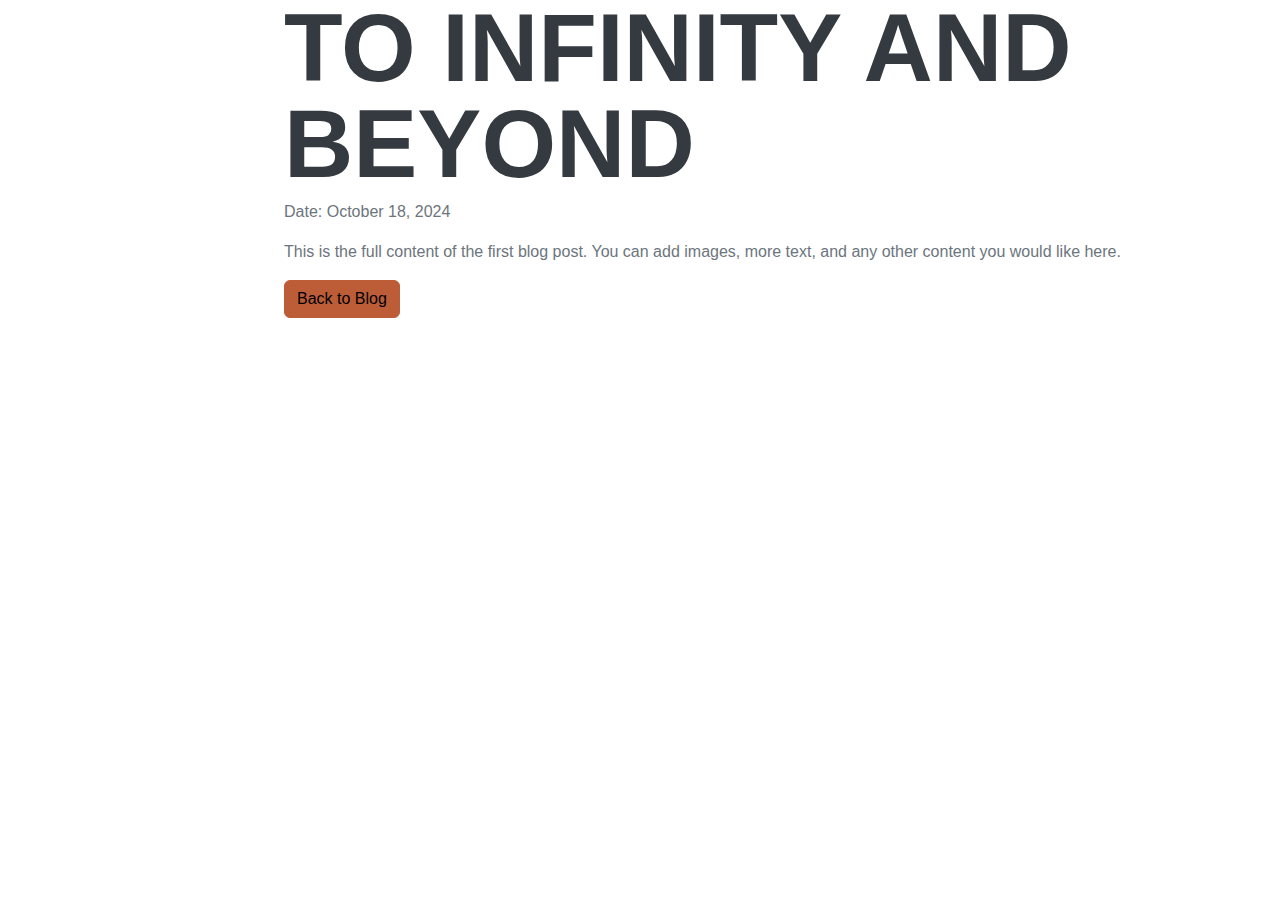
<file: blog2.html>
<!DOCTYPE html>
<html lang="en">
<head>
    <meta charset="utf-8" />
    <meta name="viewport" content="width=device-width, initial-scale=1, shrink-to-fit=no" />
    <meta name="description" content="Blog Post 1" />
    <title>Blog Post 1</title>
    <link href="css/styles.css" rel="stylesheet" />
</head>
<body>
    <div class="container">
        <h1>To Infinity and Beyond</h1>
        <p>Date: October 18, 2024</p>
        <p>
            This is the full content of the first blog post. You can add images, more text, and any other content you would like here.
        </p>
        <a href="index.html" class="btn btn-primary">Back to Blog</a>
    </div>
</body>
</html>
</file>
